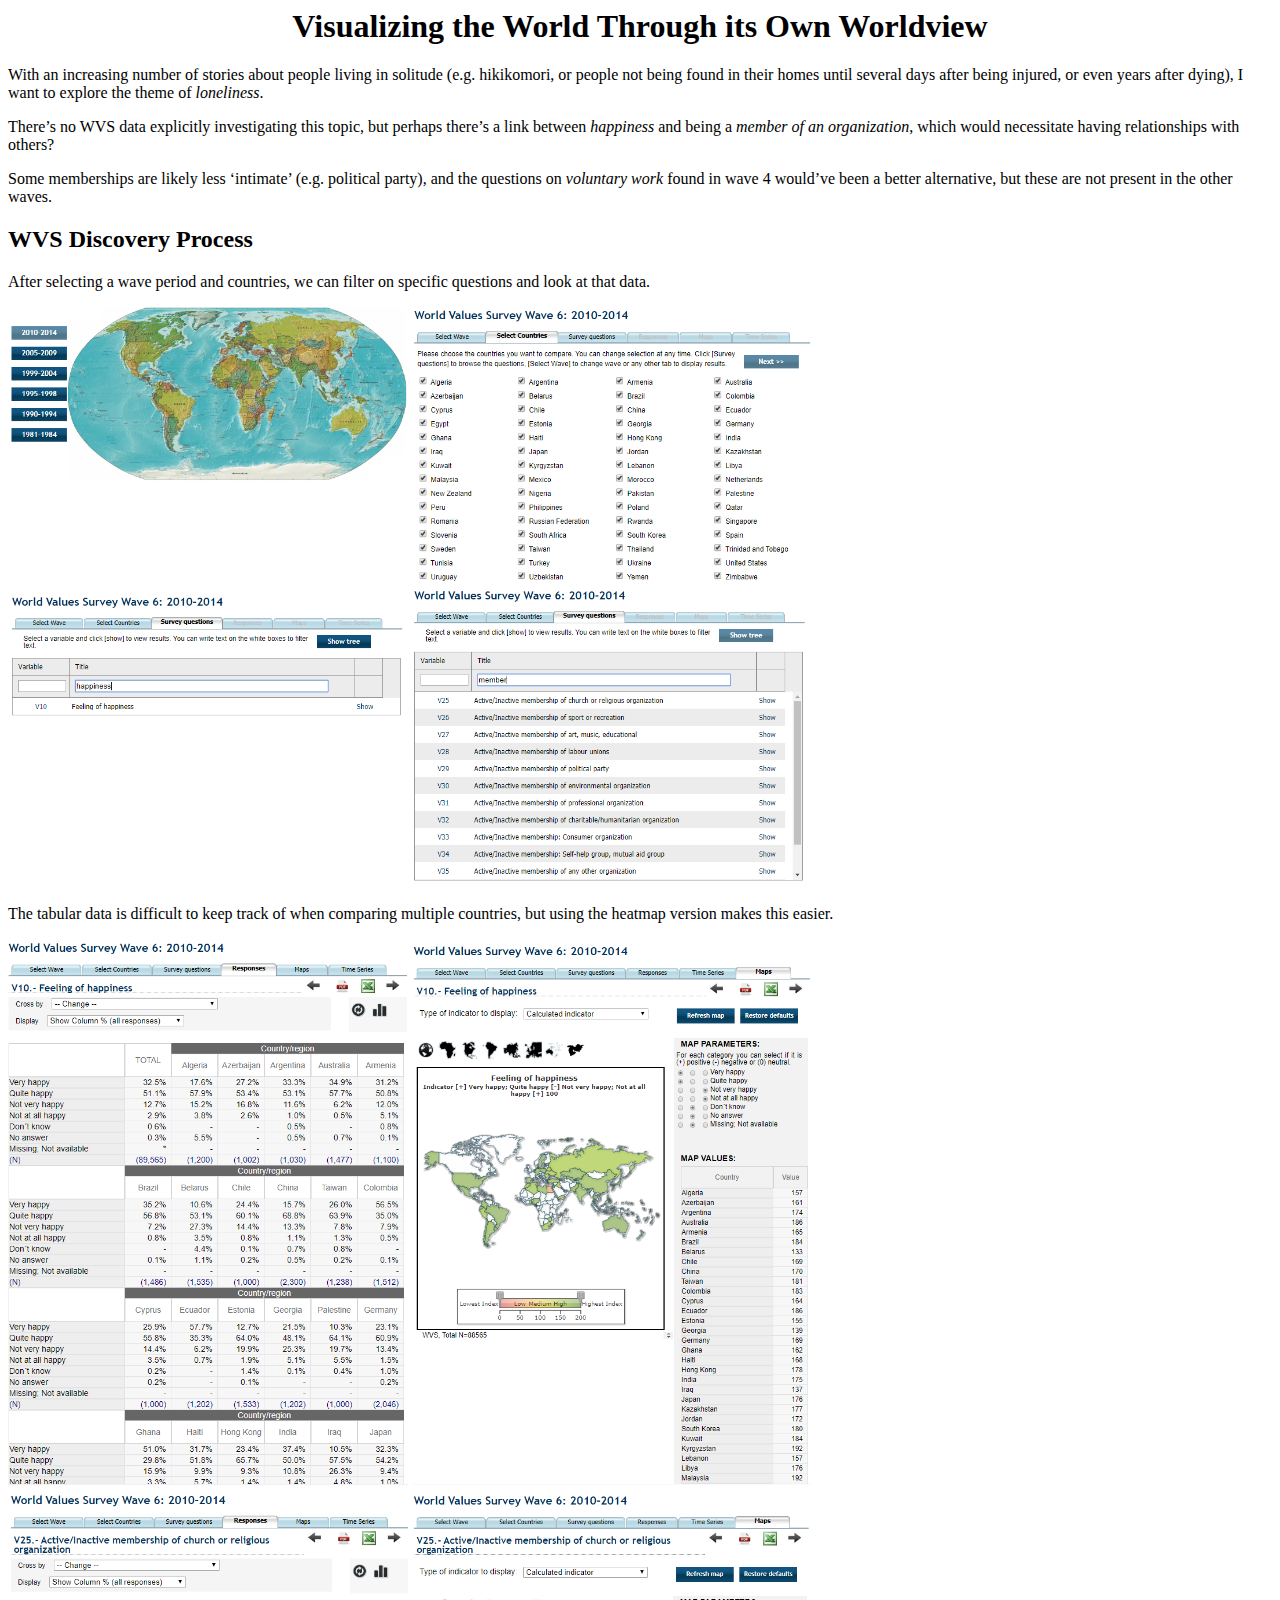
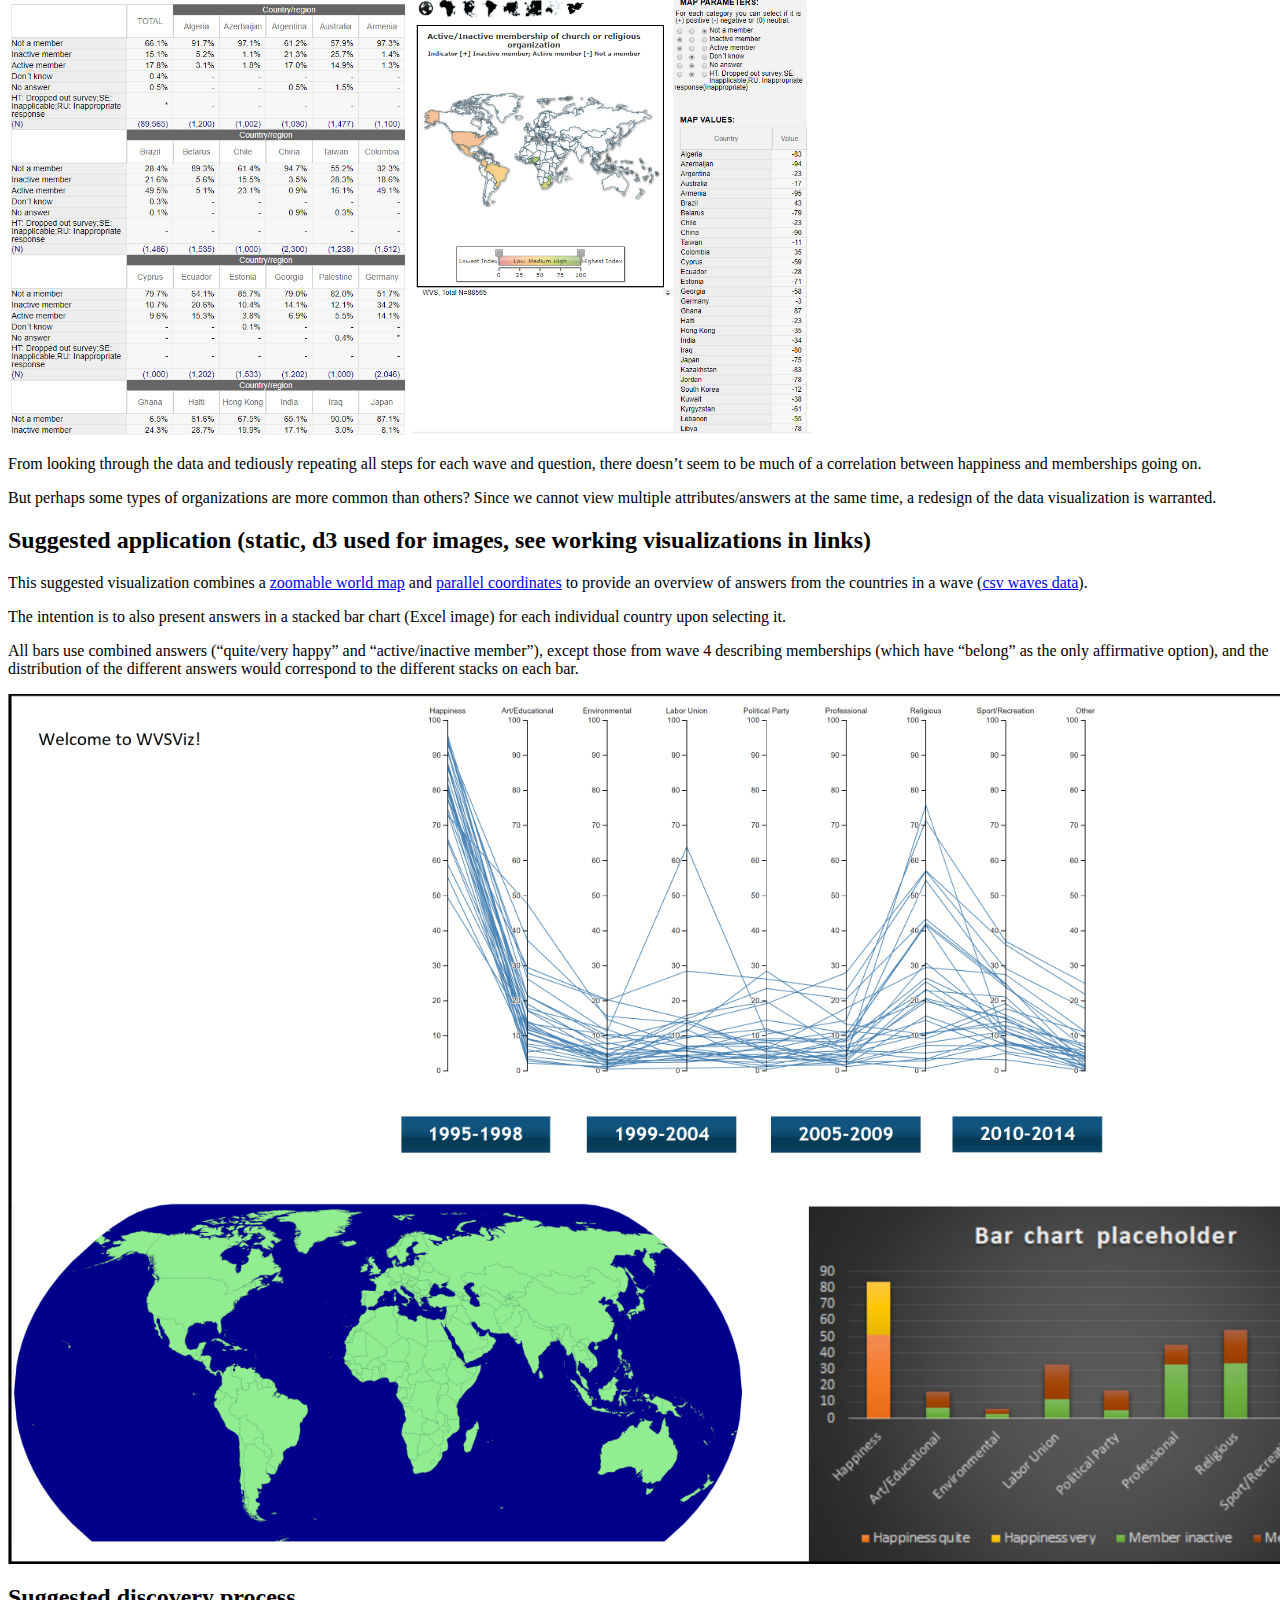
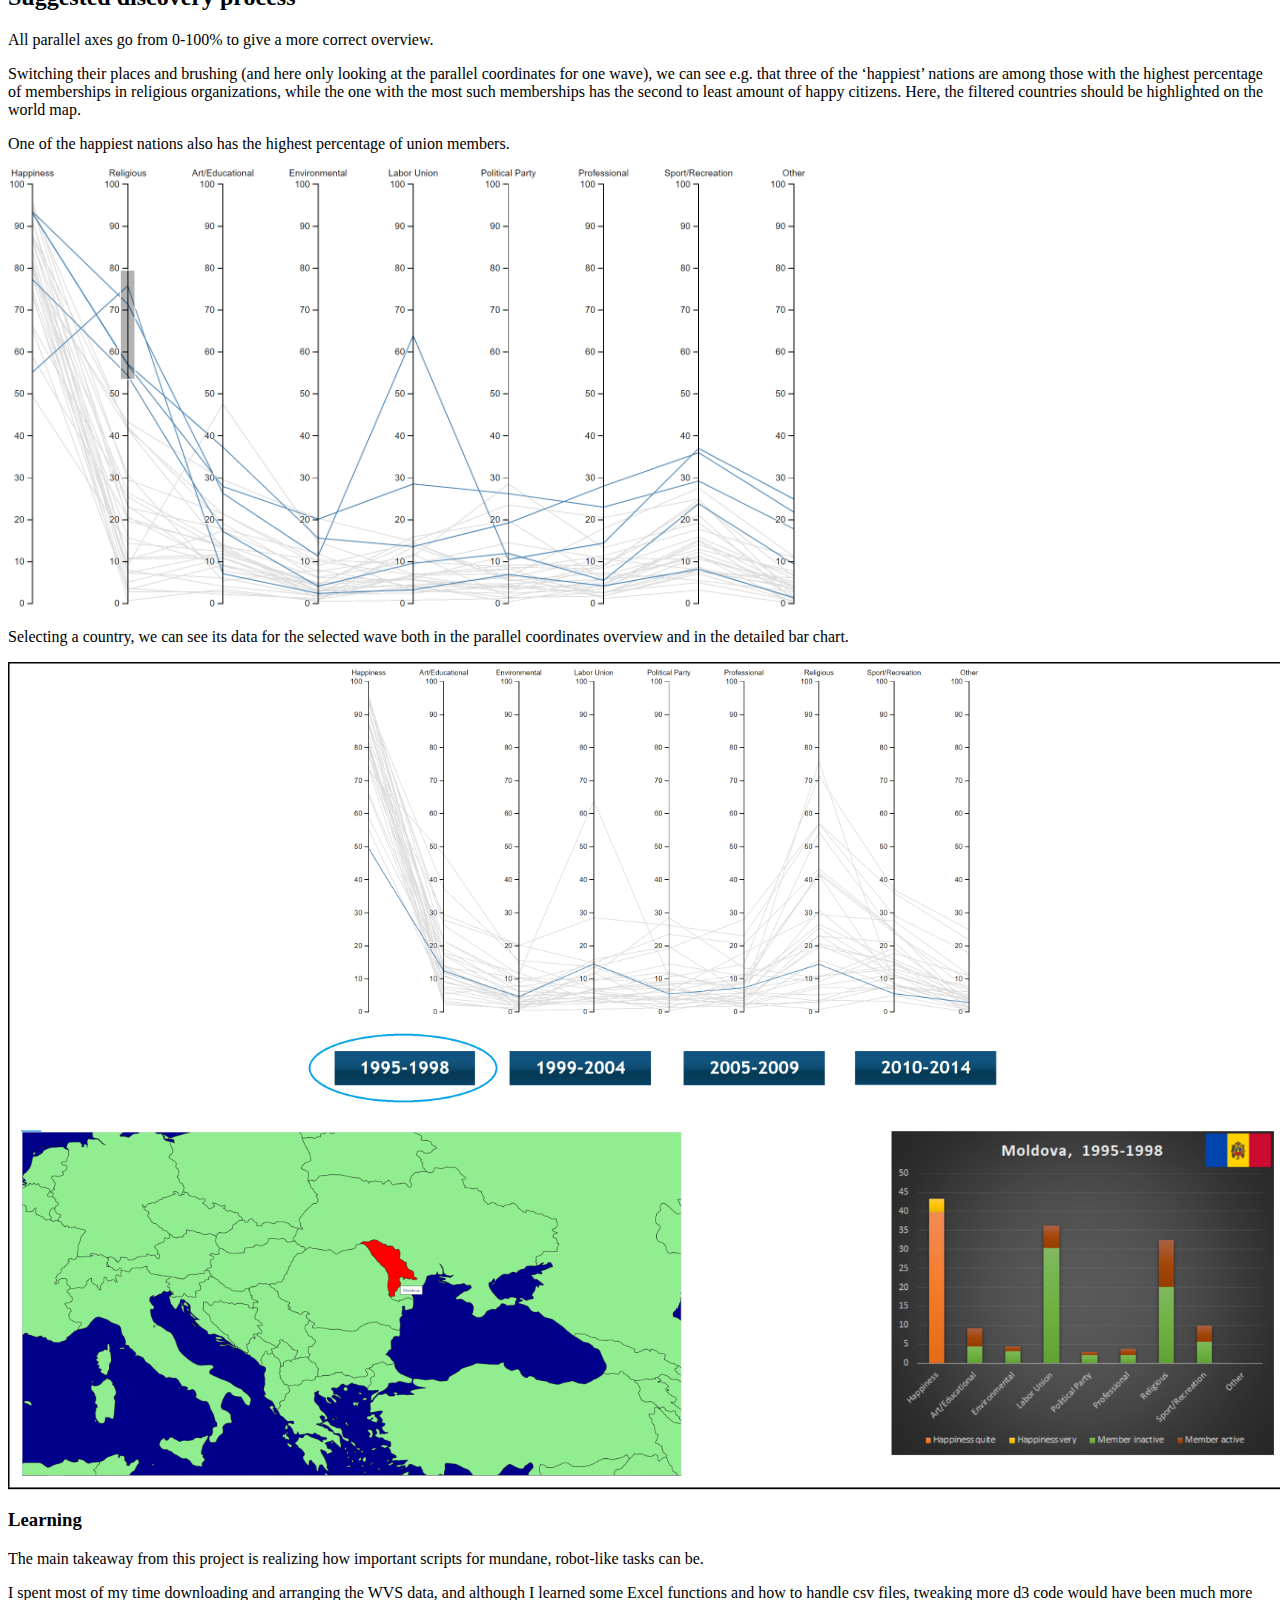
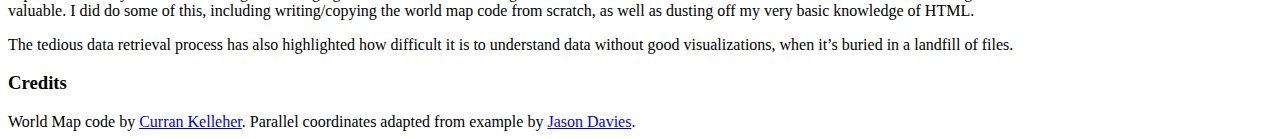
<file: site.html>
<html>
<head>
    <title>IVIS-P2</title>
</head>
<body>
    <div><h1 style="text-align: center;">Visualizing the World Through its Own Worldview</h1></div>
    <p>With an increasing number of stories about people living in solitude (e.g. hikikomori, or people not being found in their homes until several days after being injured, or even years after dying), I want to explore the theme of <i>loneliness</i>.</p>
    <p>There’s no WVS data explicitly investigating this topic, but perhaps there’s a link between <i>happiness</i> and being a <i>member of an organization</i>, which would necessitate having relationships with others?</p><p>Some memberships are likely less ‘intimate’ (e.g. political party), and the questions on <i>voluntary work</i> found in wave 4 would’ve been a better alternative, but these are not present in the other waves.</p>
    <div><h2 style="text-align: left;">WVS Discovery Process</h2></div>
    <p>After selecting a wave period and countries, we can filter on specific questions and look at that data.</p>
    <div class="row">
        <img src="1selectwave.png" align="top" width="400" height="auto">
        <img src="2selectcountry.png" width="400" height="auto">
    </div>
    <div class="row">
        <img src="3happyquestions.png" align="top" width="400" height="auto">
        <img src="4memberquestions.png" width="400" height="auto">
    </div>
    <p>The tabular data is difficult to keep track of when comparing multiple countries, but using the heatmap version makes this easier.</p>
    <div class="row">
        <img src="5happytables.png" width="400" height="auto">
        <img src="6happymap.png" width="400" height="auto">
    </div>
    <div class="row">
        <img src="7religiontables.png" width="400" height="auto">
        <img src="8religionmap.png" width="400" height="auto">
    </div>
    <p>From looking through the data and tediously repeating all steps for each wave and question, there doesn’t seem to be much of a correlation between happiness and memberships going on.</p>
    <p>But perhaps some types of organizations are more common than others? Since we cannot view multiple attributes/answers at the same time, a redesign of the data visualization is warranted.</p>
    <div><h2 style="text-align: left;">Suggested application (static, d3 used for images, see working visualizations in links)</h2></div>
    <p>This suggested visualization combines a <a href="https://vizhub.com/OhayouKaminari/185e660c53da40e7810706fcab3a39c0">zoomable world map</a> and <a href="https://vizhub.com/OhayouKaminari/8c983a355aa8420886bb1624ec531b4c">parallel coordinates</a> to provide an overview of answers from the countries in a wave (<a href="https://github.com/OhayouKaminari/infoviz-p2/tree/master/csvtest">csv waves data</a>).</p><p>The intention is to also present answers in a stacked bar chart (Excel image) for each individual country upon selecting it.</p><p>All bars use combined answers (“quite/very happy” and “active/inactive member”), except those from wave 4 describing memberships (which have “belong” as the only affirmative option), and the distribution of the different answers would correspond to the different stacks on each bar.</p>
    <div><img src="prototype.png" width="1400" height="auto"></div>
    <div><h2 style="text-align: left;">Suggested discovery process</h2></div>
    <p>All parallel axes go from 0-100% to give a more correct overview.<p>Switching their places and brushing (and here only looking at the parallel coordinates for one wave), we can see e.g. that three of the ‘happiest’ nations are among those with the highest percentage of memberships in religious organizations, while the one with the most such memberships has the second to least amount of happy citizens. Here, the filtered countries should be highlighted on the world map. </p><p>One of the happiest nations also has the highest percentage of union members.</p>
    <div><img src="parallelbrushing.png" width="800" height="auto"></div>
    <p>Selecting a country, we can see its data for the selected wave both in the parallel coordinates overview and in the detailed bar chart.</p>
    <div><img src="moldovaselected.png" width="1400" height="auto"></div>
    <div><h3 style="text-align: left;">Learning</h3></div>
    <p>The main takeaway from this project is realizing how important scripts for mundane, robot-like tasks can be.</p><p>I spent most of my time downloading and arranging the WVS data, and although I learned some Excel functions and how to handle csv files, tweaking more d3 code would have been much more valuable. I did do some of this, including writing/copying the world map code from scratch, as well as dusting off my very basic knowledge of HTML.</p><p>The tedious data retrieval process has also highlighted how difficult it is to understand data without good visualizations, when it’s buried in a landfill of files.</p>
    <div><h3 style="text-align: left;">Credits</h3></div>
    World Map code by <a href="https://www.youtube.com/watch?v=_8V5o2UHG0E">Curran Kelleher</a>. Parallel coordinates adapted from example by <a href="https://bl.ocks.org/jasondavies/1341281">Jason Davies</a>.
</body>

</html>
</file>
